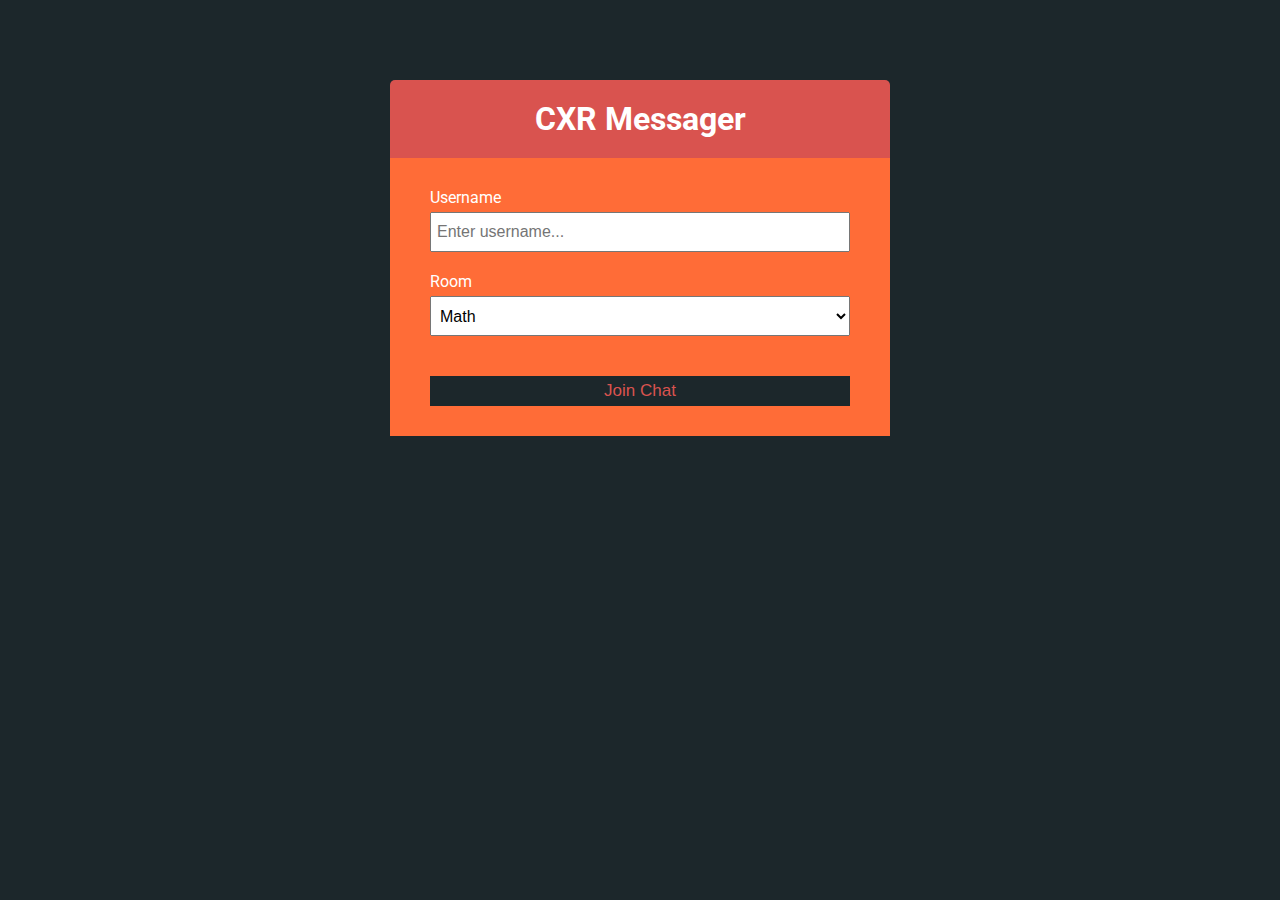
<file: public/index.html>
<!DOCTYPE html>
<html lang="en">
	<head>
		<meta charset="UTF-8" />
		<meta name="viewport" content="width=device-width, initial-scale=1.0" />
		<meta http-equiv="X-UA-Compatible" content="ie=edge" />
		<link
			rel="stylesheet"
			href="https://cdnjs.cloudflare.com/ajax/libs/font-awesome/5.12.1/css/all.min.css"
			integrity="sha256-mmgLkCYLUQbXn0B1SRqzHar6dCnv9oZFPEC1g1cwlkk="
			crossorigin="anonymous"
		/>

		<link rel="stylesheet" href="css/style.css" />
		<title> CXR Messager</title>
	</head>
	<body>
		<div class="join-container">
			<header class="join-header">
				<h1><i class="fas fa-smile"></i> CXR Messager</h1>
			</header>
			<main class="join-main">
				<form action="chat.html">
					<div class="form-control">
						<label for="username">Username</label>
						<input
							type="text"
							name="username"
							id="username"
							placeholder="Enter username..."
							required
						/>
					</div>
					<div class="form-control">
						<label for="room">Room</label>
						<select name="room" id="room">
							<option value="Math">Math</option>
							<option value="Python">English</option>
							<option value="PHysics">PHysics</option>
							<option value="Chemistry">Chemistry</option>
							<option value="Religion">Religion</option>
							<option value="Kinyarwanda">Kinyarwanda</option>
						</select>
					</div>
					<button type="submit" class="btn">Join Chat</button>
				</form>
			</main>
		</div>
	</body>
</html>
</file>
<file: public/css/style.css>
@import url('https://fonts.googleapis.com/css?family=Roboto&display=swap');

:root {
	--dark-color-a: #d9534f;
	--dark-color-b: rgb(255,108,55);
	--light-color: #1c272b;
	--success-color: #5cb85c;
	--error-color: #d42d28;
}

* {
	box-sizing: border-box;
	margin: 0;
	padding: 0;
}

body {
	font-family: 'Roboto', sans-serif;
	font-size: 16px;
	background: var(--light-color);
	margin: 20px;
}

ul {
	list-style: none;
}

a {
	text-decoration: none;
}

.btn {
	cursor: pointer;
	padding: 5px 15px;
	background: var(--light-color);
	color: var(--dark-color-a);
	border: 0;
	font-size: 17px;
}

/* Chat Page */

.chat-container {
	max-width: 1100px;
	background: #fff;
	margin: 30px auto;
	overflow: hidden;
}

.chat-header {
	background: var(--dark-color-a);
	color: #fff;
	border-top-left-radius: 5px;
	border-top-right-radius: 5px;
	padding: 15px;
	display: flex;
	align-items: center;
	justify-content: space-between;
}

.chat-main {
	display: grid;
	grid-template-columns: 1fr 3fr;
}

.chat-sidebar {
	background: var(--dark-color-b);
	color: #fff;
	padding: 20px 20px 60px;
	overflow-y: scroll;
}

.chat-sidebar h2 {
	font-size: 20px;
	background: rgba(0, 0, 0, 0.1);
	padding: 10px;
	margin-bottom: 20px;
}

.chat-sidebar h3 {
	margin-bottom: 15px;
}

.chat-sidebar ul li {
	padding: 10px 0;
}

.chat-messages {
	padding: 30px;
	max-height: 500px;
	overflow-y: scroll;
}

.chat-messages .message {
	padding: 10px;
	margin-bottom: 15px;
	background-color: var(--light-color);
	border-radius: 5px;
	overflow-wrap: break-word;
}

.chat-messages .message .meta {
	font-size: 15px;
	font-weight: bold;
	color: var(--dark-color-b);
	opacity: 0.7;
	margin-bottom: 7px;
}

.chat-messages .message .meta span {
	color: #777;
}

.chat-form-container {
	padding: 20px 30px;
	background-color: var(--dark-color-a);
}

.chat-form-container form {
	display: flex;
}

.chat-form-container input[type='text'] {
	font-size: 16px;
	padding: 5px;
	height: 40px;
	flex: 1;

}

/* Join Page */
.join-container {
	max-width: 500px;
	margin: 80px auto;
	color: #fff;
}

.join-header {

	text-align: center;
	padding: 20px;
	background: var(--dark-color-a);
	border-top-left-radius: 5px;
	border-top-right-radius: 5px;
}

.join-main {
	padding: 30px 40px;
	background: var(--dark-color-b);
}

.join-main p {
	margin-bottom: 20px;
}

.join-main .form-control {
	margin-bottom: 20px;
}

.join-main label {
	display: block;
	margin-bottom: 5px;
}

.join-main input[type='text'] {
	font-size: 16px;
	padding: 5px;
	height: 40px;
	width: 100%;

}
.text{
	color:white;
}
.join-main select {
	font-size: 16px;
	padding: 5px;
	height: 40px;
	width: 100%;
}

.join-main .btn {
	margin-top: 20px;
	width: 100%;
}

@media (max-width: 700px) {
	.chat-main {
		display: block;
	}

	.chat-sidebar {
		display: none;
	}
}
</file>
